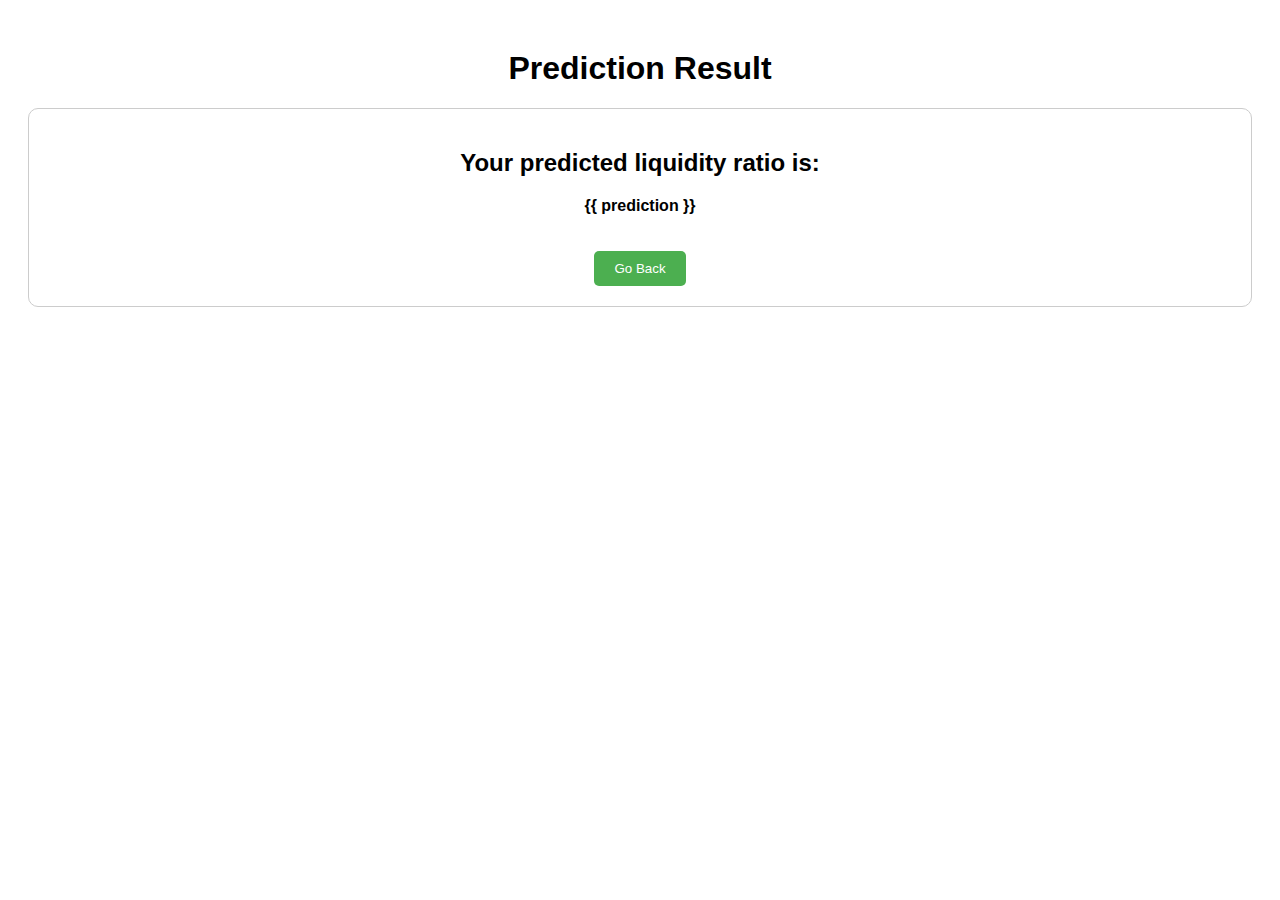
<file: templates/prediction_result.html>
<!DOCTYPE html>
<html lang="en">
<head>
    <meta charset="UTF-8">
    <meta name="viewport" content="width=device-width, initial-scale=1.0">
    <title>Prediction Result</title>
    <style>
        body {
            font-family: Arial, sans-serif;
            text-align: center;
            margin-top: 50px;
        }
        .result-box {
            padding: 20px;
            border: 1px solid #ccc;
            border-radius: 10px;
            margin: 20px;
        }
        .go-back {
            margin-top: 20px;
            padding: 10px 20px;
            background-color: #4CAF50;
            color: white;
            border: none;
            border-radius: 5px;
            cursor: pointer;
        }
        .go-back:hover {
            background-color: #45a049;
        }
    </style>
</head>
<body>
    <h1>Prediction Result</h1>
    <div class="result-box">
        <h2>Your predicted liquidity ratio is:</h2>
        <p><strong>{{ prediction }}</strong></p>
        <button class="go-back" onclick="window.location.href='/'">Go Back</button>
    </div>
</body>
</html>
</file>
